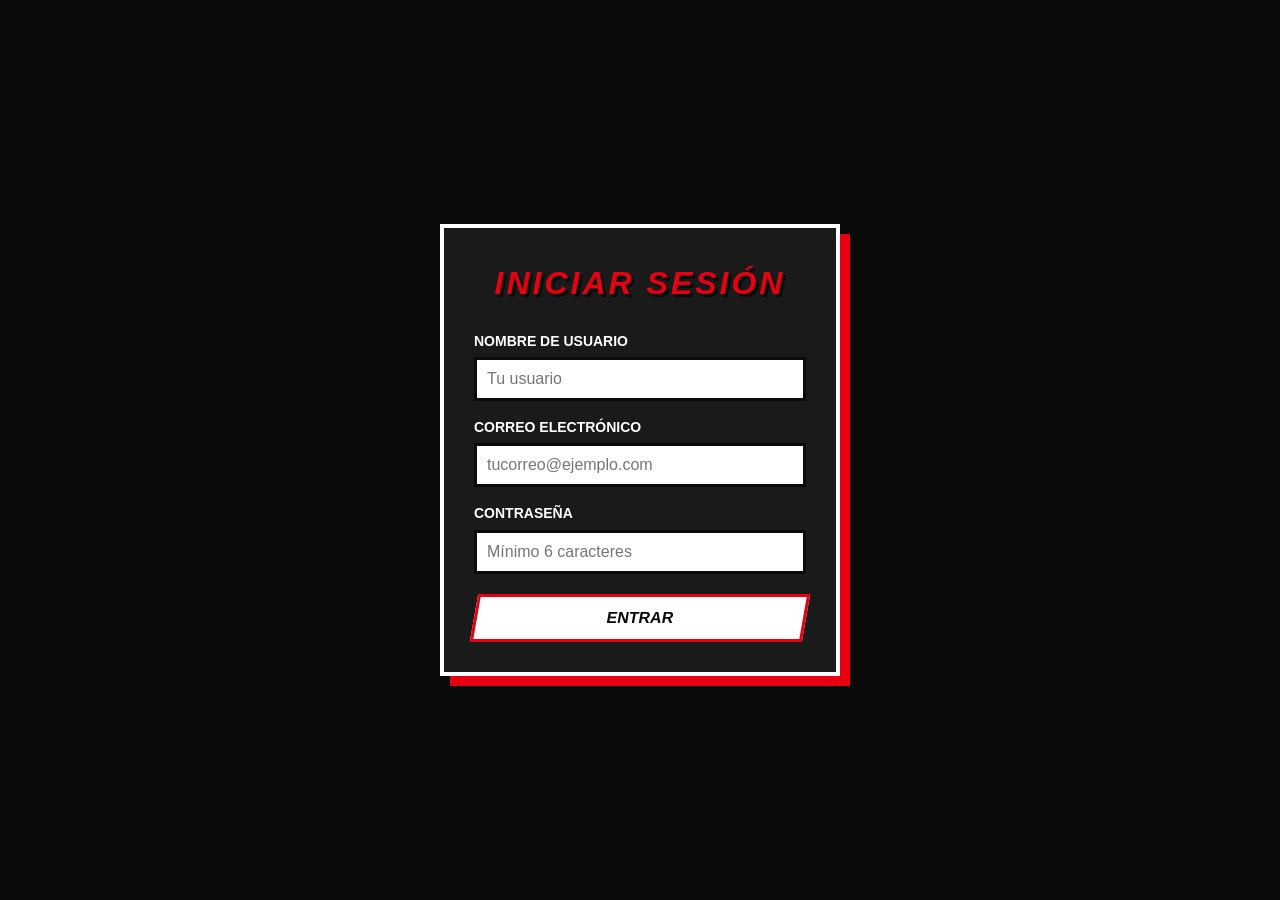
<file: index.html>
<!DOCTYPE html>
<html lang="es">
<head>
  <meta charset="UTF-8">
  <meta name="viewport" content="width=device-width, initial-scale=1.0">
  <title>Persona 5</title>
  <link rel="stylesheet" href="estilos.css">
</head>

<body>

  <header>
    <h1>Persona 5</h1>
    <nav>
      <a href="#seccion1">Creación</a>
      <a href="#seccion2">Psicología</a>
      <a href="#seccion3">Música</a>
      <a href="login.html" onclick="localStorage.removeItem('datosUsuario')">Salir</a>
    </nav>
    <p id="saludo"></p>
  </header>

  <main>
    <section id="seccion1">
      <h2>Cómo y por qué se creó</h2>
      <p>Persona 5 fue desarrollado por el estudio Atlus y dirigido por Katsura Hashino. Salió en Japón en 2016 y en el resto del mundo en 2017, tras varios años de desarrollo. Es la quinta entrega principal de la saga Persona.</p>
      <p>Según sus creadores, la idea central era hablar de la libertad y de la rebeldía frente a una sociedad que impone reglas a los jóvenes. Por eso el diseño visual es tan agresivo y llamativo: el rojo, el negro y el blanco transmiten ese espíritu de rebelión.</p>
    </section>

    <section id="seccion2">
      <h2>Psicología y filosofía</h2>
      <p>El nombre de la saga viene de la psicología. El psiquiatra Carl Jung usó el término "persona" para describir la máscara social que cada individuo muestra a los demás. El juego usa esa idea: las personas llevan una máscara en la vida diaria y esconden otra parte de sí mismas.</p>
      <p>También se inspira en ideas de la psicología sobre cómo percibimos la realidad. Cada persona interpreta el mundo a su manera, y esa percepción puede distorsionarse. A partir de ahí, el juego plantea preguntas filosóficas sobre la justicia, la libertad individual, la obediencia a la autoridad y la responsabilidad de nuestras decisiones.</p>
    </section>

    <section id="seccion3">
      <h2>La música</h2>
      <p>La banda sonora fue compuesta principalmente por Shoji Meguro. Mezcla jazz, funk, rock y acid jazz, un estilo poco habitual en los videojuegos de rol, y le da al juego una identidad muy reconocible.</p>
      <p>Las canciones con voz, como "Life Will Change", se hicieron muy populares fuera del juego. La música no solo acompaña la acción, sino que refuerza el ambiente moderno, urbano y rebelde de toda la obra.</p>
      <a href="pagina2.html"><button>Ir a la otra página</button></a>
    </section>
  </main>

  <footer>
    <p>Mis redes sociales</p>
    <a href="https://www.instagram.com/tu_usuario" target="_blank" rel="noopener"><button>Instagram</button></a>
    <a href="https://github.com/tu_usuario" target="_blank" rel="noopener"><button>GitHub</button></a>
    <a href="https://www.linkedin.com/in/tu_usuario" target="_blank" rel="noopener"><button>LinkedIn</button></a>
    <p>&copy; 2026 Juan Diego. Todos los derechos reservados.</p>
  </footer>
<script src="transicion.js"></script>
  <script>
    const guardado = localStorage.getItem("datosUsuario");

    if (guardado) {
      const datos = JSON.parse(guardado);
      document.getElementById("saludo").textContent = "Hola, " + datos.usuario + " (" + datos.correo + ")";
    } else {
      window.location.href = "login.html";
    }
  </script>

</body>
</html>
</file>
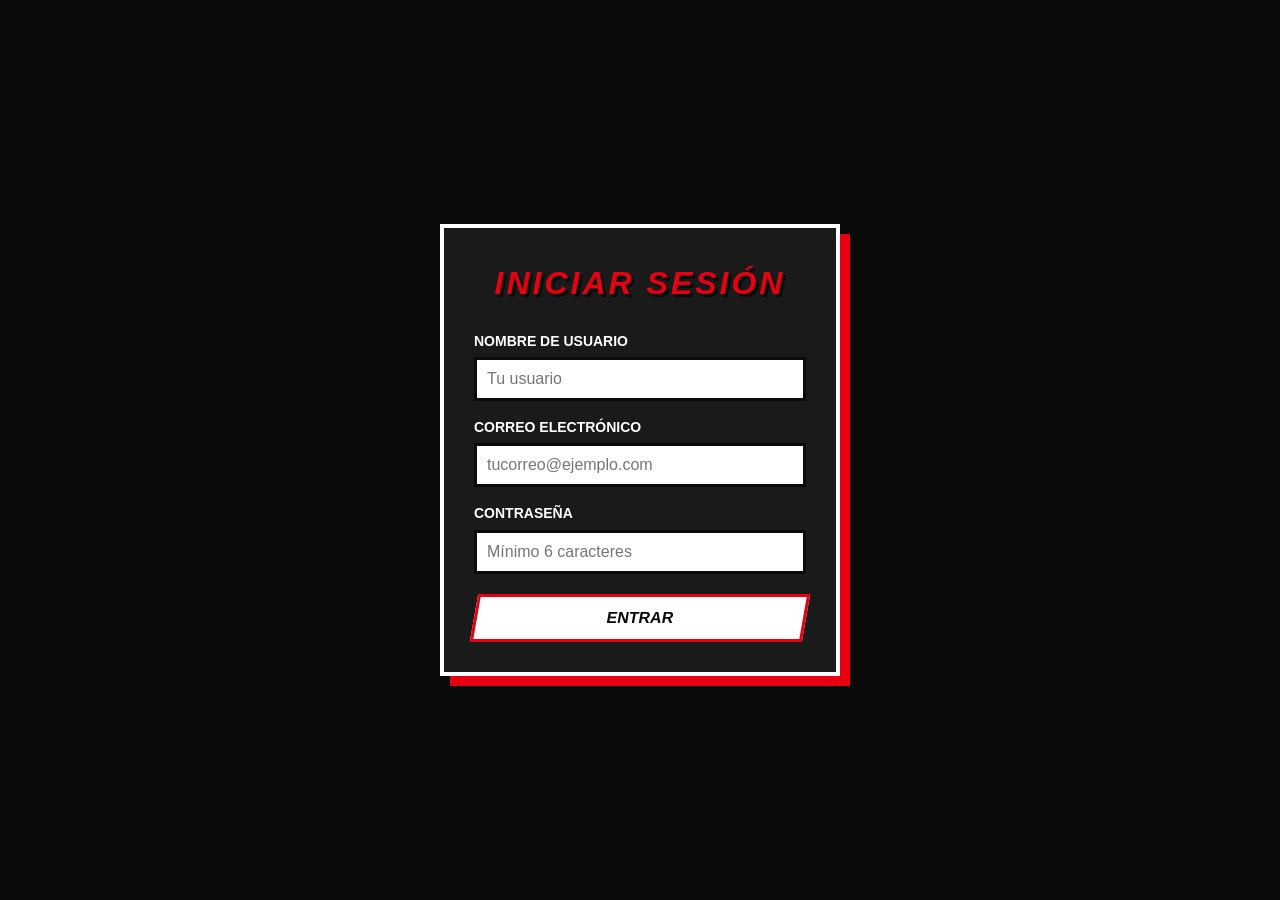
<file: login.html>
<!DOCTYPE html>
<html lang="es">
<head>
  <meta charset="UTF-8">
  <meta name="viewport" content="width=device-width, initial-scale=1.0">
  <title>Acceso</title>
  <link rel="stylesheet" href="estilos.css">
</head>

<body class="pagina-login">

  <main class="login-caja">
    <h1>Iniciar sesión</h1>

    <form id="formulario">

      <label for="usuario">Nombre de usuario</label>
      <input type="text" id="usuario" name="usuario" placeholder="Tu usuario" required>

      <label for="correo">Correo electrónico</label>
      <input type="email" id="correo" name="correo" placeholder="tucorreo@ejemplo.com" required>

      <label for="clave">Contraseña</label>
      <input type="password" id="clave" name="clave" placeholder="Mínimo 6 caracteres" minlength="6" required>

      <button type="submit">Entrar</button>
    </form>
  </main>
  <script src="transicion.js"></script>
  <script>
    const formulario = document.getElementById("formulario");

    formulario.addEventListener("submit", function (evento) {
      evento.preventDefault(); // evita que la página se recargue sola

      const datos = {
        usuario: document.getElementById("usuario").value,
        correo: document.getElementById("correo").value
      };

      localStorage.setItem("datosUsuario", JSON.stringify(datos));

irA("index.html");
    });
  
  </script>

</body>
</html>
</file>
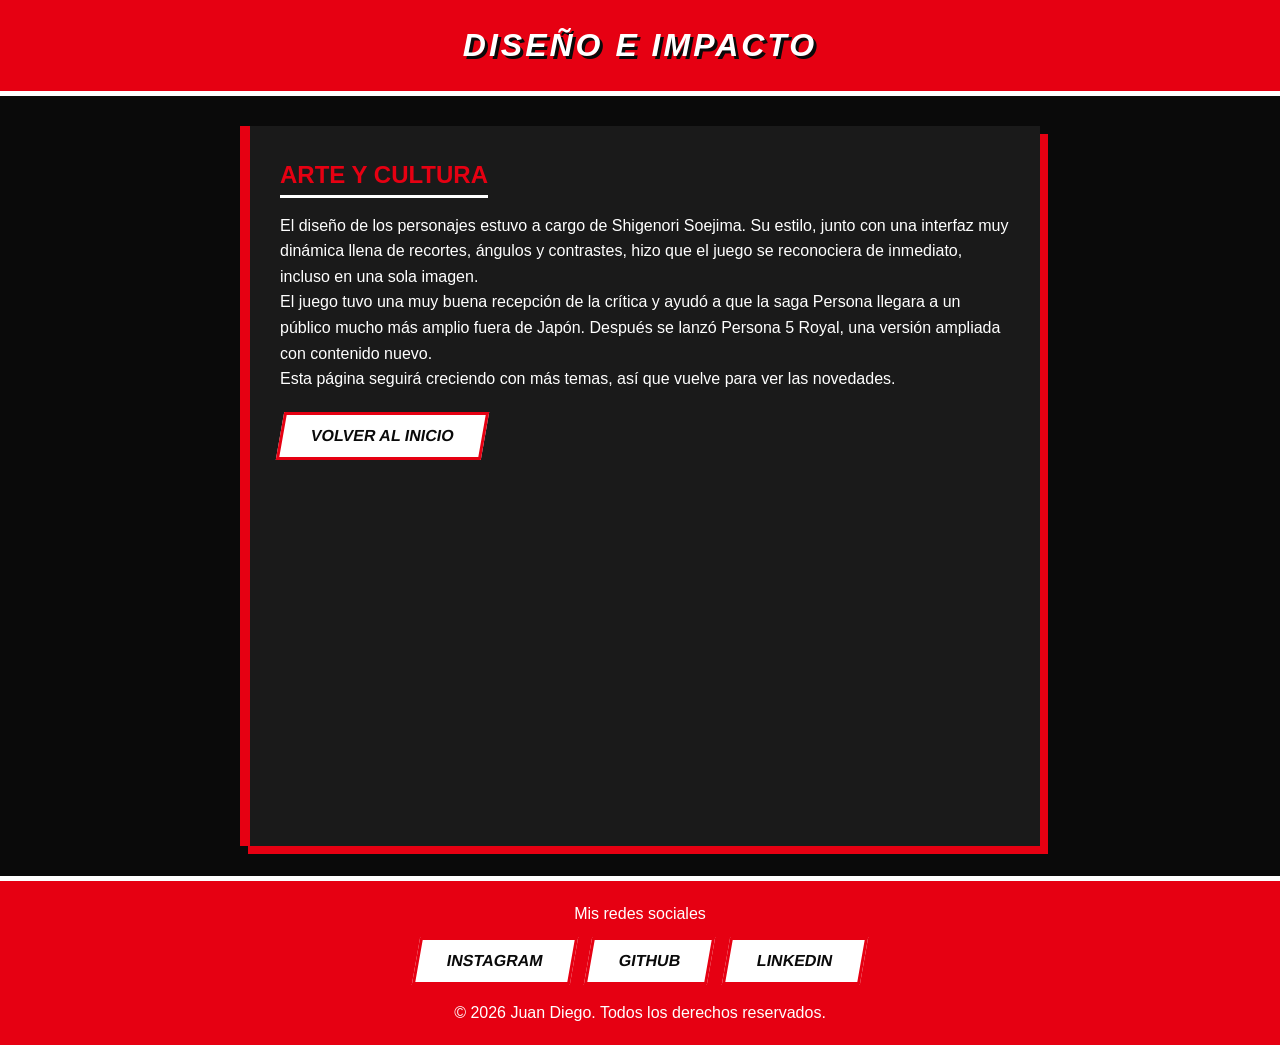
<file: pagina2.html>
<!DOCTYPE html>
<html lang="es">
<head>
  <meta charset="UTF-8">
  <meta name="viewport" content="width=device-width, initial-scale=1.0">
  <title>Persona 5 - Diseño e impacto</title>
  <link rel="stylesheet" href="estilos.css">
</head>

<body>

  <header>
    <h1>Diseño e impacto</h1>
  </header>

  <main>
    <section>
      <h2>Arte y cultura</h2>
      <p>El diseño de los personajes estuvo a cargo de Shigenori Soejima. Su estilo, junto con una interfaz muy dinámica llena de recortes, ángulos y contrastes, hizo que el juego se reconociera de inmediato, incluso en una sola imagen.</p>
      <p>El juego tuvo una muy buena recepción de la crítica y ayudó a que la saga Persona llegara a un público mucho más amplio fuera de Japón. Después se lanzó Persona 5 Royal, una versión ampliada con contenido nuevo.</p>
      <p>Esta página seguirá creciendo con más temas, así que vuelve para ver las novedades.</p>
      <a href="index.html"><button>Volver al inicio</button></a>
    </section>
  </main>

  <footer>
    <p>Mis redes sociales</p>
    <a href="https://www.instagram.com/tu_usuario" target="_blank" rel="noopener"><button>Instagram</button></a>
    <a href="https://github.com/tu_usuario" target="_blank" rel="noopener"><button>GitHub</button></a>
    <a href="https://www.linkedin.com/in/tu_usuario" target="_blank" rel="noopener"><button>LinkedIn</button></a>
    <p>&copy; 2026 Juan Diego. Todos los derechos reservados.</p>
  </footer>
<script src="transicion.js"></script>
</body>
</html>
</file>
<file: estilos.css>
/* Variables: los colores se definen una vez y se usan en todo el archivo */
:root {
  --rojo: #e60012;
  --negro: #0a0a0a;
  --gris: #1a1a1a;
  --blanco: #ffffff;
}

* {
  margin: 0;
  padding: 0;
  box-sizing: border-box;
}

html {
  scroll-behavior: smooth;
}

body {
  font-family: Arial, Helvetica, sans-serif;
  line-height: 1.6;
  color: var(--blanco);
  background-color: var(--negro);
}

/* ---------- Cabecera ---------- */
header {
  background-color: var(--rojo);
  color: var(--blanco);
  padding: 20px;
  text-align: center;
  position: sticky;
  top: 0;
  z-index: 10;
  border-bottom: 5px solid var(--blanco);
}

h1 {
  text-transform: uppercase;
  letter-spacing: 3px;
  font-style: italic;
  text-shadow: 3px 3px 0 var(--negro);
}

nav a {
  color: var(--blanco);
  text-decoration: none;
  font-weight: bold;
  text-transform: uppercase;
  margin: 0 10px;
  padding: 4px 10px;
  display: inline-block;
  transform: skew(-12deg);   /* inclina el enlace, estilo Persona 5 */
}

nav a:hover {
  background-color: var(--negro);
}

#saludo {
  margin-top: 10px;
  font-weight: bold;
}

/* ---------- Secciones ---------- */
section {
  max-width: 800px;
  min-height: 80vh;
  margin: 30px auto;
  padding: 30px;
  background-color: var(--gris);
  border-left: 10px solid var(--rojo);
  box-shadow: 8px 8px 0 var(--rojo);
}

h2 {
  margin-bottom: 15px;
  text-transform: uppercase;
  color: var(--rojo);
  border-bottom: 3px solid var(--blanco);
  display: inline-block;
}

/* ---------- Botones ---------- */
button {
  margin-top: 20px;
  padding: 12px 28px;
  font-size: 16px;
  font-weight: bold;
  text-transform: uppercase;
  color: var(--negro);
  background-color: var(--blanco);
  border: 3px solid var(--rojo);
  cursor: pointer;
  transform: skew(-10deg);
}

button:hover {
  background-color: var(--rojo);
  color: var(--blanco);
  border-color: var(--blanco);
}

/* ---------- Footer ---------- */
footer {
  background-color: var(--rojo);
  color: var(--blanco);
  text-align: center;
  padding: 20px;
  margin-top: 30px;
  border-top: 5px solid var(--blanco);
}

/* ---------- Login ---------- */
.pagina-login {
  min-height: 100vh;
  display: flex;
  justify-content: center;
  align-items: center;
  background-color: var(--negro);
}

.login-caja {
  width: 90%;
  max-width: 400px;
  padding: 30px;
  background-color: var(--gris);
  border: 4px solid var(--blanco);
  box-shadow: 10px 10px 0 var(--rojo);
}

.login-caja h1 {
  text-align: center;
  color: var(--rojo);
  margin-bottom: 20px;
}

label {
  display: block;
  margin-top: 15px;
  font-weight: bold;
  text-transform: uppercase;
  font-size: 14px;
}

input {
  width: 100%;
  padding: 10px;
  margin-top: 5px;
  font-size: 16px;
  color: var(--negro);
  background-color: var(--blanco);
  border: 3px solid var(--negro);
}

input:focus {
  outline: none;
  border-color: var(--rojo);   /* se pone rojo al escribir */
}

.login-caja button {
  width: 100%;
}

/* ---------- Redes sociales en el footer ---------- */
footer button {
  margin: 10px 5px 15px;
}

/* ---------- Transición entre páginas ---------- */
.transicion {
  position: fixed;
  inset: 0;
  z-index: 9999;
  overflow: hidden;
  pointer-events: none;   /* no bloquea los clics */
}

.capa {
  position: absolute;
  top: 0;
  left: -25%;
  width: 150%;
  height: 100%;
  transform: translateX(-120%) skewX(-20deg);   /* empieza fuera de la pantalla */
}

.capa-roja  { background-color: var(--rojo); }
.capa-negra { background-color: var(--negro); border-left: 8px solid var(--blanco); }

/* Al salir de la página: las capas entran */
.cubriendo .capa-roja  { animation: cubrir 0.4s ease-in forwards; }
.cubriendo .capa-negra { animation: cubrir 0.4s ease-in 0.15s both; }

/* Al cargar la página nueva: las capas se van */
.descubriendo .capa-negra { animation: descubrir 0.5s ease-out both; }
.descubriendo .capa-roja  { animation: descubrir 0.5s ease-out 0.15s both; }

@keyframes cubrir {
  from { transform: translateX(-120%) skewX(-20deg); }
  to   { transform: translateX(0) skewX(-20deg); }
}

@keyframes descubrir {
  from { transform: translateX(0) skewX(-20deg); }
  to   { transform: translateX(120%) skewX(-20deg); }
}
</file>
